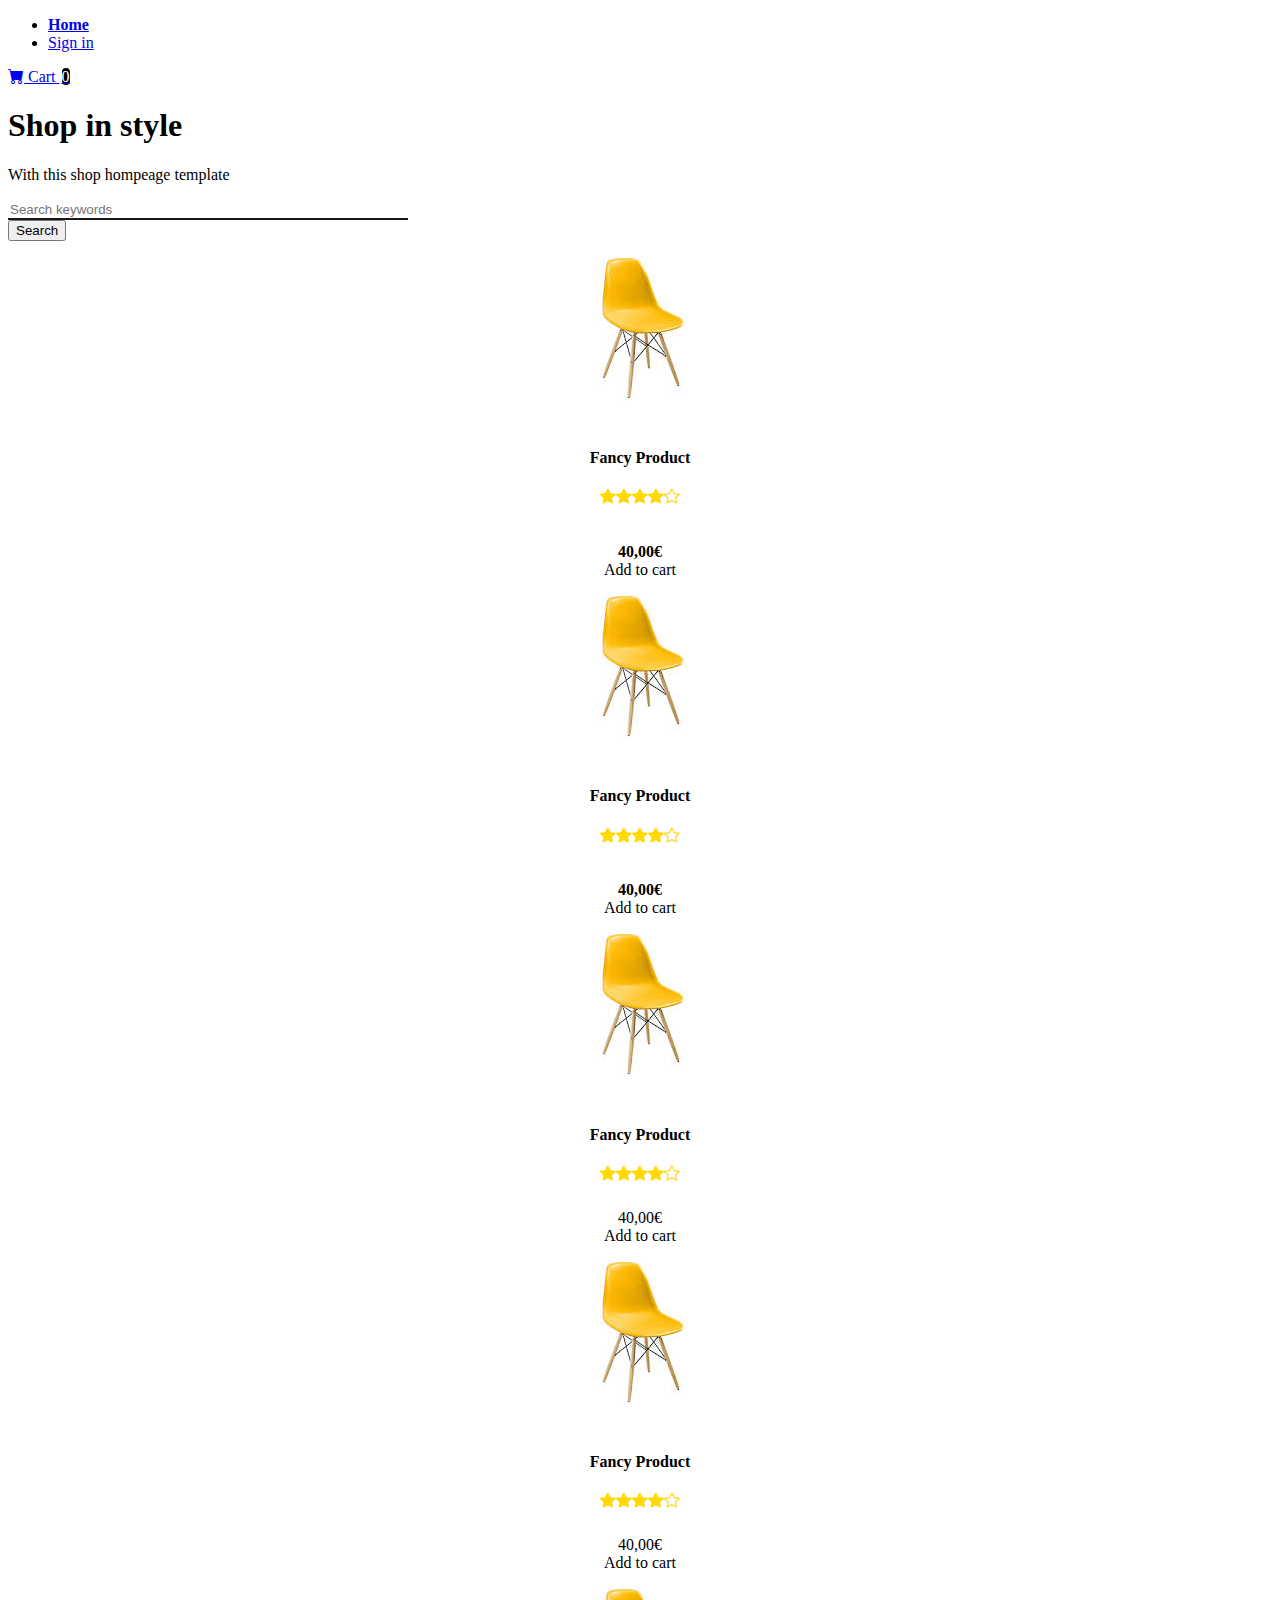
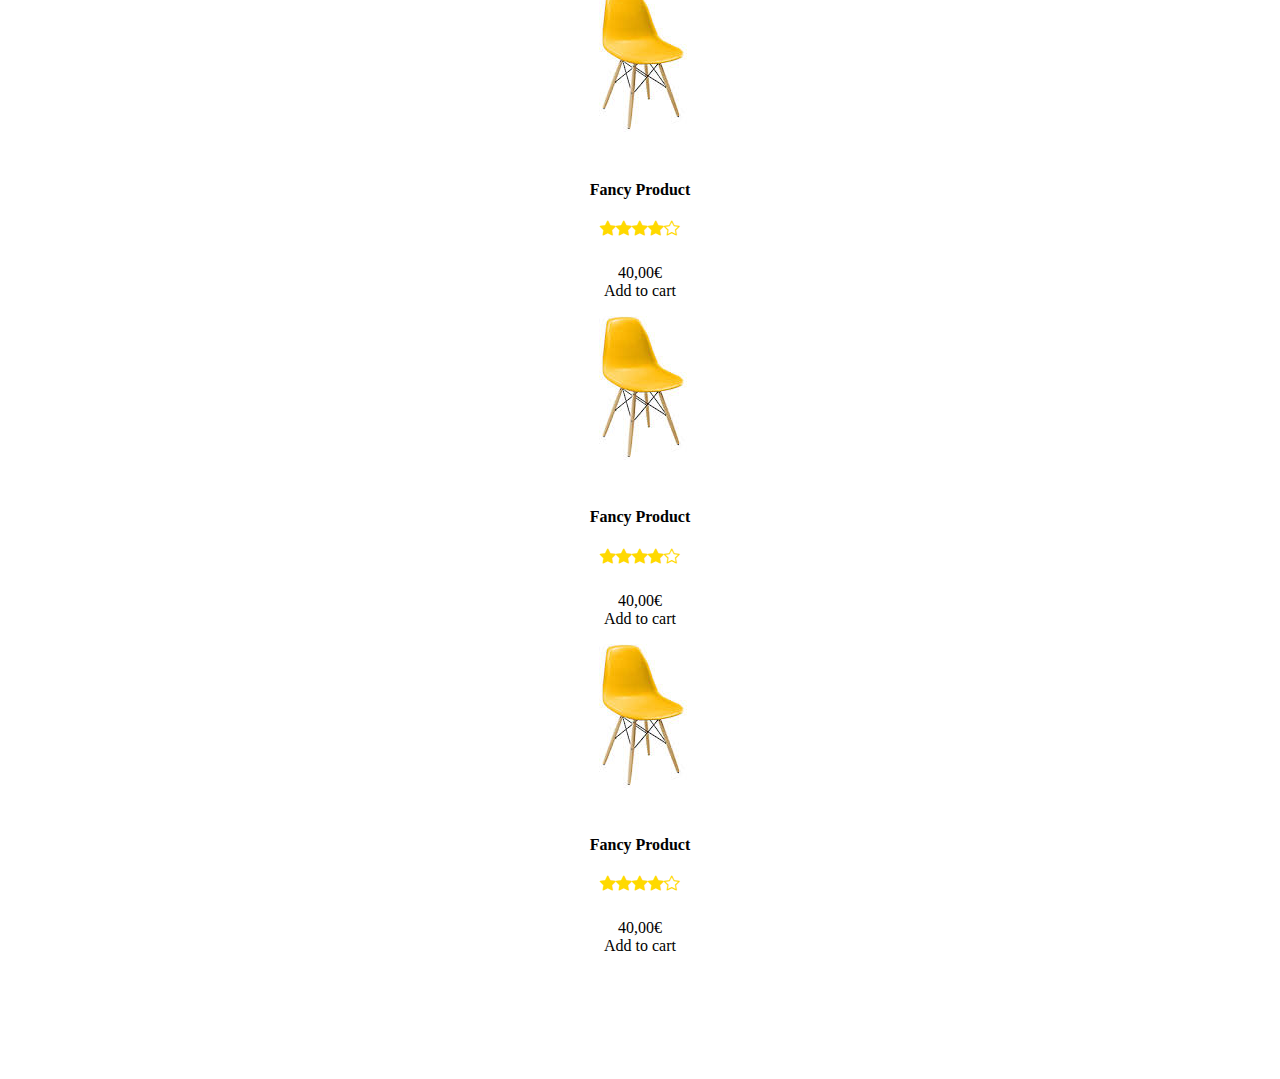
<file: index.html>
<!doctype html>
<html lang="en">

<head>
    <!-- Required meta tags -->
    <meta charset="utf-8">
    <meta name="viewport" content="width=device-width, initial-scale=1">


    <!-- Bootstrap CSS -->
    <link href="css/style.css" rel="stylesheet" />
    <link href="https://cdn.jsdelivr.net/npm/bootstrap@5.1.3/dist/css/bootstrap.min.css" rel="stylesheet"
        integrity="sha384-1BmE4kWBq78iYhFldvKuhfTAU6auU8tT94WrHftjDbrCEXSU1oBoqyl2QvZ6jIW3" crossorigin="anonymous">
    <link href="https://cdn.jsdelivr.net/npm/bootstrap-icons@1.5.0/font/bootstrap-icons.css" rel="stylesheet" />


    <link rel="icon" type="image/x-icon" href="assets/favicon.ico" />
    <title>Ep - webshop</title>
</head>

<body>
    <nav class="navbar navbar-expand-lg navbar-light bg-light">
        <div class="container">
            <ul class="navbar-nav me-auto">
                <li class="nav-item"><a class="nav-link active" aria-current="page" href="./index.html">Home</a></li>
                <li class="nav-item"><a class="nav-link" href="./signin.html">Sign in</a></li>
                <!--<li class="nav-item dropdown">
                            <a class="nav-link dropdown-toggle" id="navbarDropdown" href="#" role="button" data-bs-toggle="dropdown" aria-expanded="false">Shop</a>
                            <ul class="dropdown-menu" aria-labelledby="navbarDropdown">
                                <li><a class="dropdown-item" href="#!">All Products</a></li>
                                <li><hr class="dropdown-divider" /></li>
                                <li><a class="dropdown-item" href="#!">Popular Items</a></li>
                                <li><a class="dropdown-item" href="#!">New Arrivals</a></li>
                            </ul>
                        </li>
                    -->
            </ul>
            <form class="d-flex">
                <a class="btn btn-outline-dark" href="cart.html" data-toggle="modal" data-target="#exampleModal">
                    <span class="bi-cart-fill"></span>
                    Cart
                    <span class="badge">0</span>
                </a>
            </form>
        </div>
    </nav>

    <header class="bg-dark py-5">
        <div class="container px-4 px-lg-5 my-5">
            <div class="text-center text-white">
                <h1 class="display-4 fw-bolder">Shop in style</h1>
                <p class="lead fw-normal text-white-50 mb-0">With this shop hompeage template</p>
            </div>
        </div>
    </header>

    <div class="container mt-5 d-flex justify-content-center">
        <div class="row">
            <div class="col">
                <input class="sign form-control form-control-lg form-control-borderless" type="search"
                    placeholder="Search keywords">
            </div>
            <div class="col">
                <button class="btn btn-outline-dark" type="submit">Search</button>
            </div>
        </div>
    </div>

    <div class="container px-4 px-lg-5 mt-5">
        <div class="row gx-4 gx-lg-5 row-cols-2 row-cols-md-3 row-cols-xl-4 justify-content-center">
            <div class="col mb-5">
                <a href="./product.html">
                    <div class="card">
                        <!-- Product image-->
                        <img class="card-image pt-3" src="./assets/product.jpg" />
                        <!-- Product details-->
                        <div class="card-body">
                            <!-- Product name-->
                            <h4 class="card-name">Fancy Product</h5>
                                <!-- Product reviews-->
                                <div class="card-stars">
                                    <div class="bi-star-fill"></div>
                                    <div class="bi-star-fill"></div>
                                    <div class="bi-star-fill"></div>
                                    <div class="bi-star-fill"></div>
                                    <div class="bi-star"></div>
                                </div>
                                <!-- Product price-->
                                <h5 class="card-price">40,00€</h5>
                        </div>
                        <!-- Product actions-->
                        <div class="card-footer py-3">
                            <btn class="btn btn-outline-dark" href="#">Add to cart</btn>
                        </div>
                    </div>
                </a>
            </div>
            <div class="col mb-5">
                <a href="./product.html">
                    <div class="card">
                        <!-- Product image-->
                        <img class="card-image pt-3" src="./assets/product.jpg" />
                        <!-- Product details-->
                        <div class="card-body">
                            <!-- Product name-->
                            <h4 class="card-name">Fancy Product</h5>
                                <!-- Product reviews-->
                                <div class="card-stars">
                                    <div class="bi-star-fill"></div>
                                    <div class="bi-star-fill"></div>
                                    <div class="bi-star-fill"></div>
                                    <div class="bi-star-fill"></div>
                                    <div class="bi-star"></div>
                                </div>
                                <!-- Product price-->
                                <h5 class="card-price">40,00€</h5>
                        </div>
                        <!-- Product actions-->
                        <div class="card-footer py-3">
                            <btn class="btn btn-outline-dark" href="#">Add to cart</btn>
                        </div>
                    </div>
                </a>
            </div>
            <div class="col mb-5">
                <div class="card">
                    <!-- Product image-->
                    <img class="card-image pt-3" src="./assets/product.jpg" />
                    <!-- Product details-->
                    <div class="card-body">
                        <!-- Product name-->
                        <h4 class="card-name">Fancy Product</h5>
                            <!-- Product reviews-->
                            <div class="card-stars">
                                <div class="bi-star-fill"></div>
                                <div class="bi-star-fill"></div>
                                <div class="bi-star-fill"></div>
                                <div class="bi-star-fill"></div>
                                <div class="bi-star"></div>
                            </div>
                            <!-- Product price-->
                            <p class="card-price">40,00€</p>
                    </div>
                    <!-- Product actions-->
                    <div class="card-footer py-3">
                        <btn class="btn btn-outline-dark" href="#">Add to cart</btn>
                    </div>
                </div>
            </div>
            <div class="col mb-5">
                <div class="card">
                    <!-- Product image-->
                    <img class="card-image pt-3" src="./assets/product.jpg" />
                    <!-- Product details-->
                    <div class="card-body">
                        <!-- Product name-->
                        <h4 class="card-name">Fancy Product</h5>
                            <!-- Product reviews-->
                            <div class="card-stars">
                                <div class="bi-star-fill"></div>
                                <div class="bi-star-fill"></div>
                                <div class="bi-star-fill"></div>
                                <div class="bi-star-fill"></div>
                                <div class="bi-star"></div>
                            </div>
                            <!-- Product price-->
                            <p class="card-price">40,00€</p>
                    </div>
                    <!-- Product actions-->
                    <div class="card-footer py-3">
                        <btn class="btn btn-outline-dark" href="#">Add to cart</btn>
                    </div>
                </div>
            </div>
            <div class="col mb-5">
                <div class="card">
                    <!-- Product image-->
                    <img class="card-image pt-3" src="./assets/product.jpg" />
                    <!-- Product details-->
                    <div class="card-body">
                        <!-- Product name-->
                        <h4 class="card-name">Fancy Product</h5>
                            <!-- Product reviews-->
                            <div class="card-stars">
                                <div class="bi-star-fill"></div>
                                <div class="bi-star-fill"></div>
                                <div class="bi-star-fill"></div>
                                <div class="bi-star-fill"></div>
                                <div class="bi-star"></div>
                            </div>
                            <!-- Product price-->
                            <p class="card-price">40,00€</p>
                    </div>
                    <!-- Product actions-->
                    <div class="card-footer py-3">
                        <btn class="btn btn-outline-dark" href="#">Add to cart</btn>
                    </div>
                </div>
            </div>
            <div class="col mb-5">
                <div class="card">
                    <!-- Product image-->
                    <img class="card-image pt-3" src="./assets/product.jpg" />
                    <!-- Product details-->
                    <div class="card-body">
                        <!-- Product name-->
                        <h4 class="card-name">Fancy Product</h5>
                            <!-- Product reviews-->
                            <div class="card-stars">
                                <div class="bi-star-fill"></div>
                                <div class="bi-star-fill"></div>
                                <div class="bi-star-fill"></div>
                                <div class="bi-star-fill"></div>
                                <div class="bi-star"></div>
                            </div>
                            <!-- Product price-->
                            <p class="card-price">40,00€</p>
                    </div>
                    <!-- Product actions-->
                    <div class="card-footer py-3">
                        <btn class="btn btn-outline-dark" href="#">Add to cart</btn>
                    </div>
                </div>
            </div>
            <div class="col mb-5">
                <div class="card">
                    <!-- Product image-->
                    <img class="card-image pt-3" src="./assets/product.jpg" />
                    <!-- Product details-->
                    <div class="card-body">
                        <!-- Product name-->
                        <h4 class="card-name">Fancy Product</h5>
                            <!-- Product reviews-->
                            <div class="card-stars">
                                <div class="bi-star-fill"></div>
                                <div class="bi-star-fill"></div>
                                <div class="bi-star-fill"></div>
                                <div class="bi-star-fill"></div>
                                <div class="bi-star"></div>
                            </div>
                            <!-- Product price-->
                            <p class="card-price">40,00€</p>
                    </div>
                    <!-- Product actions-->
                    <div class="card-footer py-3">
                        <btn class="btn btn-outline-dark" href="#">Add to cart</btn>
                    </div>
                </div>
            </div>
        </div>
    </div>

    <footer class="bg-dark">
        <p class="footer-text py-3">Made with <span class="text-danger">♥</span></p>
    </footer>

    <script src="https://cdn.jsdelivr.net/npm/bootstrap@5.1.3/dist/js/bootstrap.bundle.min.js"
        integrity="sha384-ka7Sk0Gln4gmtz2MlQnikT1wXgYsOg+OMhuP+IlRH9sENBO0LRn5q+8nbTov4+1p"
        crossorigin="anonymous"></script>
</body>

</html>
</file>
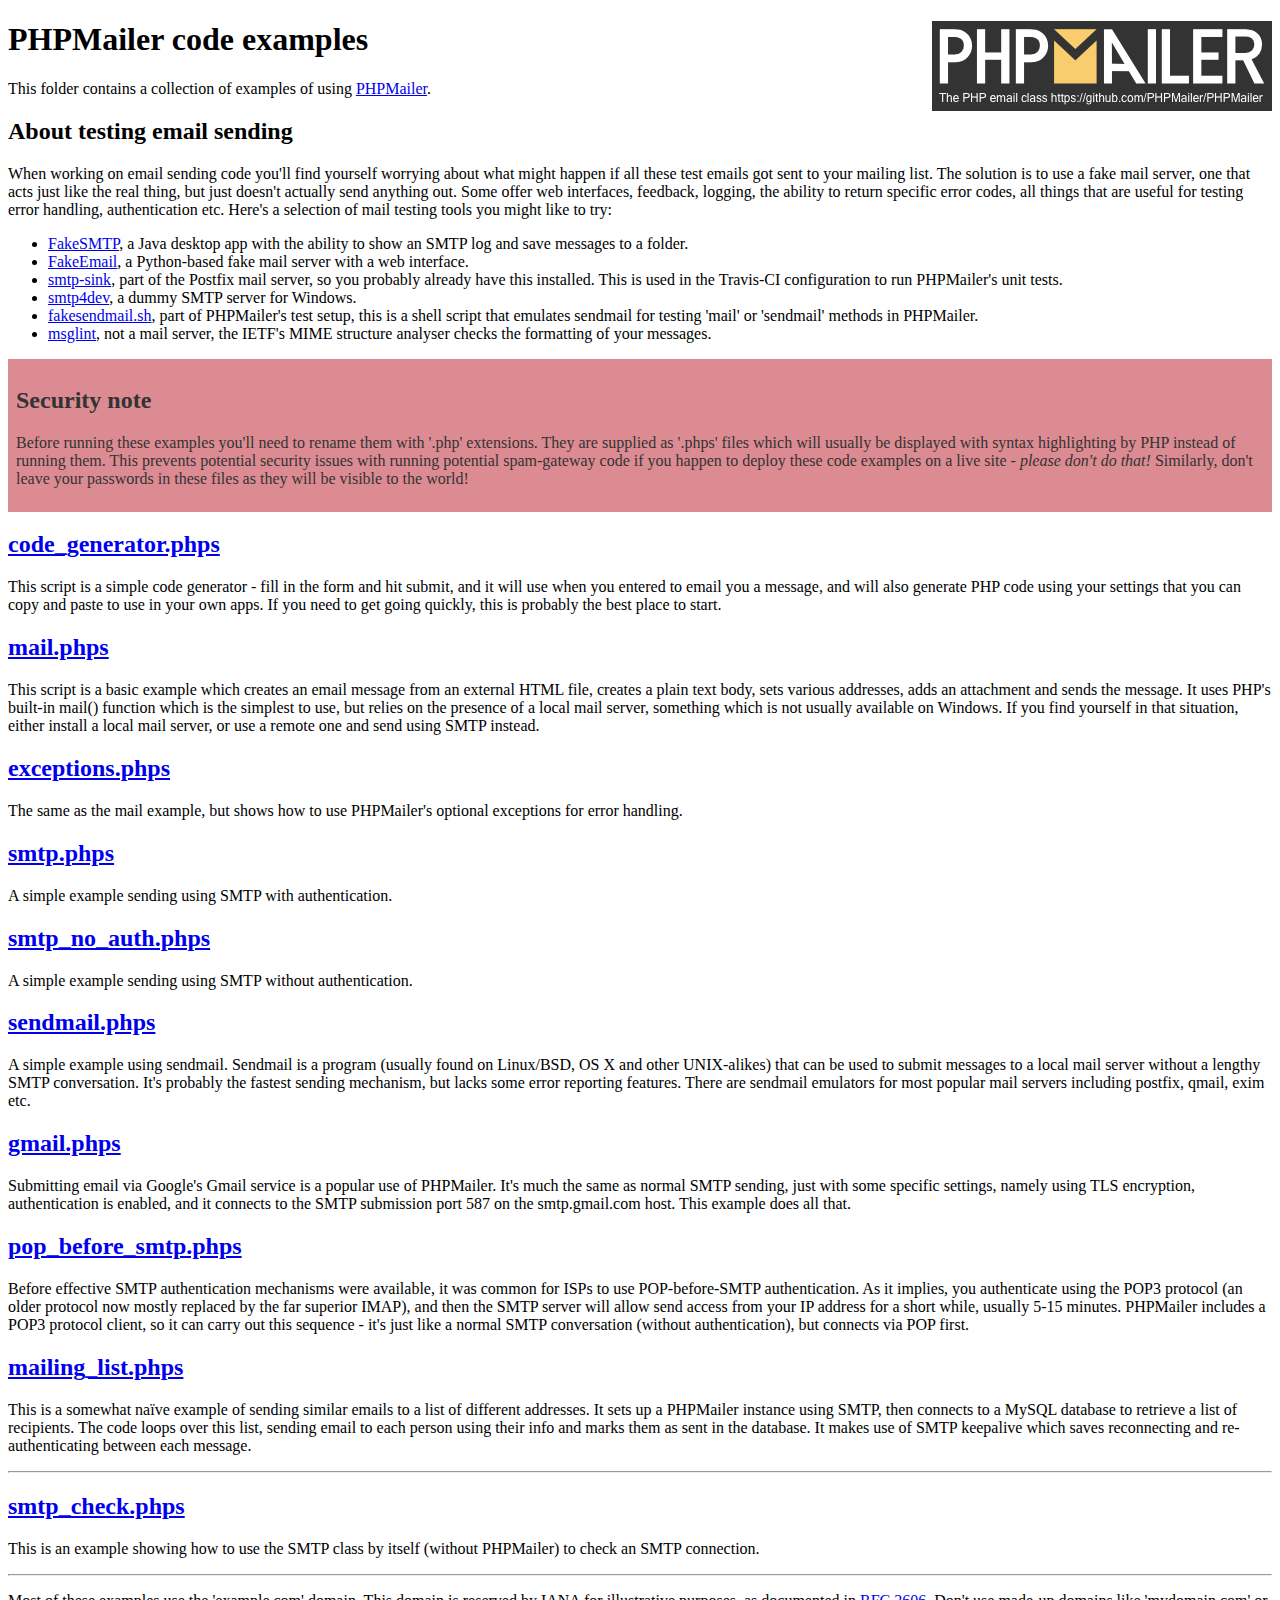
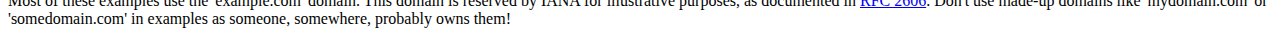
<file: PHPMailer/examples/index.html>
<!DOCTYPE html>
<html>
<head>
	<meta charset="UTF-8">
	<title>PHPMailer Examples</title>
</head>
<body>
<h1>PHPMailer code examples<a href="https://github.com/PHPMailer/PHPMailer"><img src="images/phpmailer.png" style="float:right; border:0;" alt="PHPMailer logo"></a></h1>
<p>This folder contains a collection of examples of using <a href="https://github.com/PHPMailer/PHPMailer">PHPMailer</a>.</p>
<h2>About testing email sending</h2>
<p>When working on email sending code you'll find yourself worrying about what might happen if all these test emails got sent to your mailing list. The solution is to use a fake mail server, one that acts just like the real thing, but just doesn't actually send anything out. Some offer web interfaces, feedback, logging, the ability to return specific error codes, all things that are useful for testing error handling, authentication etc. Here's a selection of mail testing tools you might like to try:</p>
<ul>
  <li><a href="https://github.com/Nilhcem/FakeSMTP">FakeSMTP</a>, a Java desktop app with the ability to show an SMTP log and save messages to a folder. </li>
  <li><a href="https://github.com/isotoma/FakeEmail">FakeEmail</a>, a Python-based fake mail server with a web interface.</li>
  <li><a href="http://www.postfix.org/smtp-sink.1.html">smtp-sink</a>, part of the Postfix mail server, so you probably already have this installed. This is used in the Travis-CI configuration to run PHPMailer's unit tests.</li>
  <li><a href="http://smtp4dev.codeplex.com">smtp4dev</a>, a dummy SMTP server for Windows.</li>
  <li><a href="https://github.com/PHPMailer/PHPMailer/blob/master/test/fakesendmail.sh">fakesendmail.sh</a>, part of PHPMailer's test setup, this is a shell script that emulates sendmail for testing 'mail' or 'sendmail' methods in PHPMailer.</li>
  <li><a href="http://tools.ietf.org/tools/msglint/">msglint</a>, not a mail server, the IETF's MIME structure analyser checks the formatting of your messages.</li>
</ul>
<div style="padding: 8px; color: #333333; background-color: #dc8b92">
<h2>Security note</h2>
<p>Before running these examples you'll need to rename them with '.php' extensions. They are supplied as '.phps' files which will usually be displayed with syntax highlighting by PHP instead of running them. This prevents potential security issues with running potential spam-gateway code if you happen to deploy these code examples on a live site - <em>please don't do that!</em> Similarly, don't leave your passwords in these files as they will be visible to the world!</p>
</div>
<h2><a href="code_generator.phps">code_generator.phps</a></h2>
<p>This script is a simple code generator - fill in the form and hit submit, and it will use when you entered to email you a message, and will also generate PHP code using your settings that you can copy and paste to use in your own apps. If you need to get going quickly, this is probably the best place to start.</p>
<h2><a href="mail.phps">mail.phps</a></h2>
<p>This script is a basic example which creates an email message from an external HTML file, creates a plain text body, sets various addresses, adds an attachment and sends the message. It uses PHP's built-in mail() function which is the simplest to use, but relies on the presence of a local mail server, something which is not usually available on Windows. If you find yourself in that situation, either install a local mail server, or use a remote one and send using SMTP instead.</p>
<h2><a href="exceptions.phps">exceptions.phps</a></h2>
<p>The same as the mail example, but shows how to use PHPMailer's optional exceptions for error handling.</p>
<h2><a href="smtp.phps">smtp.phps</a></h2>
<p>A simple example sending using SMTP with authentication.</p>
<h2><a href="smtp_no_auth.phps">smtp_no_auth.phps</a></h2>
<p>A simple example sending using SMTP without authentication.</p>
<h2><a href="sendmail.phps">sendmail.phps</a></h2>
<p>A simple example using sendmail. Sendmail is a program (usually found on Linux/BSD, OS X and other UNIX-alikes) that can be used to submit messages to a local mail server without a lengthy SMTP conversation. It's probably the fastest sending mechanism, but lacks some error reporting features. There are sendmail emulators for most popular mail servers including postfix, qmail, exim etc.</p>
<h2><a href="gmail.phps">gmail.phps</a></h2>
<p>Submitting email via Google's Gmail service is a popular use of PHPMailer. It's much the same as normal SMTP sending, just with some specific settings, namely using TLS encryption, authentication is enabled, and it connects to the SMTP submission port 587 on the smtp.gmail.com host. This example does all that.</p>
<h2><a href="pop_before_smtp.phps">pop_before_smtp.phps</a></h2>
<p>Before effective SMTP authentication mechanisms were available, it was common for ISPs to use POP-before-SMTP authentication. As it implies, you authenticate using the POP3 protocol (an older protocol now mostly replaced by the far superior IMAP), and then the SMTP server will allow send access from your IP address for a short while, usually 5-15 minutes. PHPMailer includes a POP3 protocol client, so it can carry out this sequence - it's just like a normal SMTP conversation (without authentication), but connects via POP first.</p>
<h2><a href="mailing_list.phps">mailing_list.phps</a></h2>
<p>This is a somewhat naïve example of sending similar emails to a list of different addresses. It sets up a PHPMailer instance using SMTP, then connects to a MySQL database to retrieve a list of recipients. The code loops over this list, sending email to each person using their info and marks them as sent in the database. It makes use of SMTP keepalive which saves reconnecting and re-authenticating between each message.</p>
<hr>
<h2><a href="smtp_check.phps">smtp_check.phps</a></h2>
<p>This is an example showing how to use the SMTP class by itself (without PHPMailer) to check an SMTP connection.</p>
<hr>
<p>Most of these examples use the 'example.com' domain. This domain is reserved by IANA for illustrative purposes, as documented in <a href="http://tools.ietf.org/html/rfc2606">RFC 2606</a>. Don't use made-up domains like 'mydomain.com' or 'somedomain.com' in examples as someone, somewhere, probably owns them!</p>
</body>
</html>
</file>
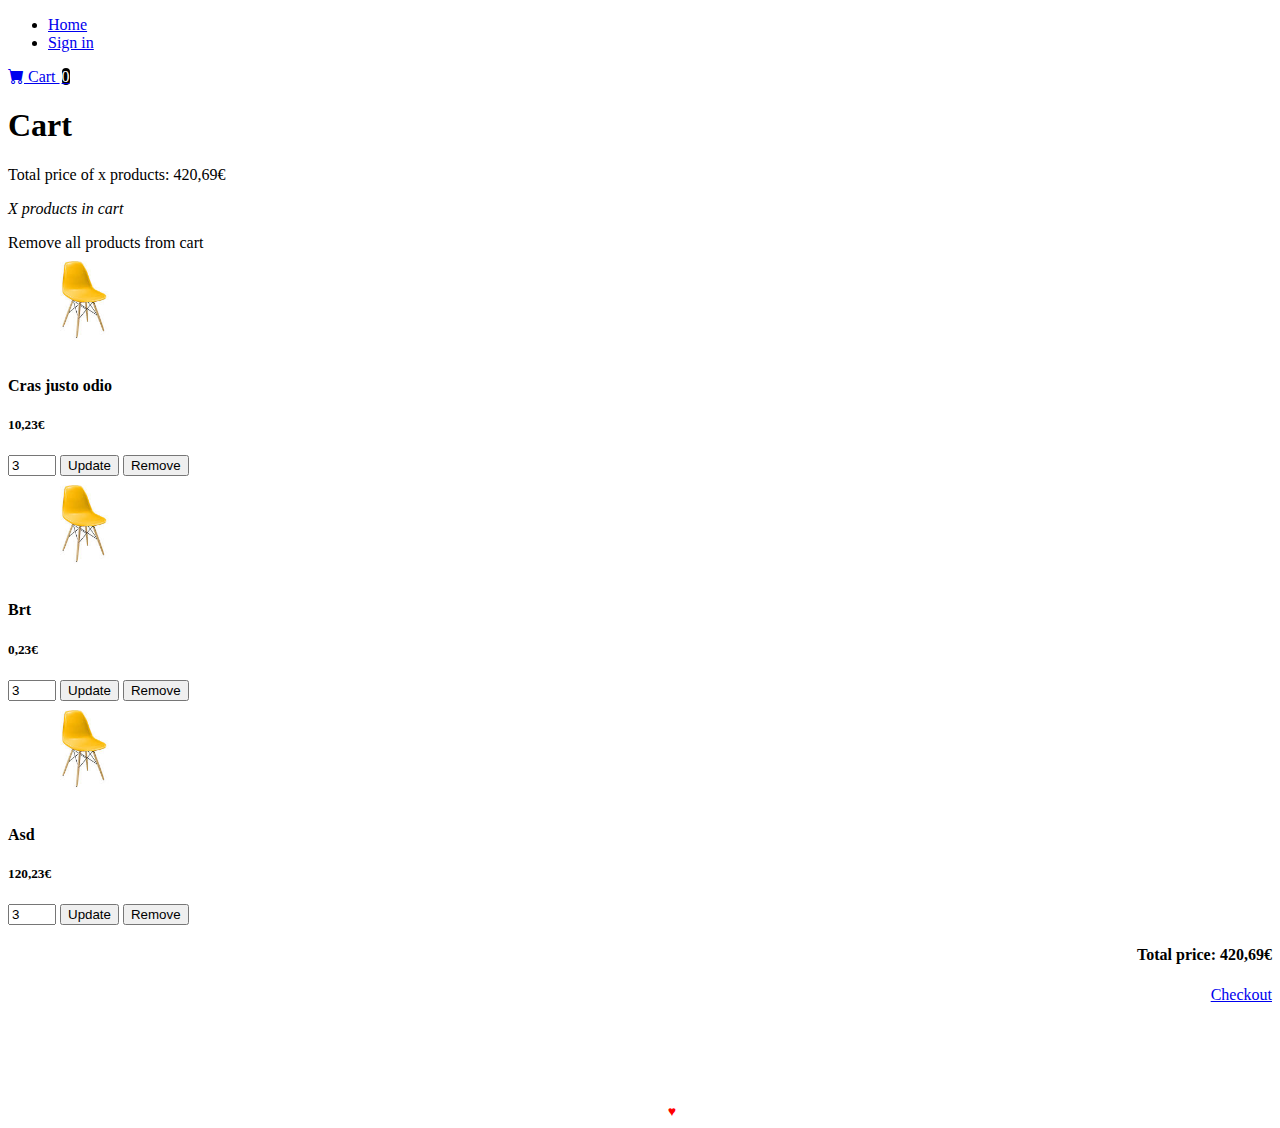
<file: cart.html>
<!doctype html>
<html lang="en">

<head>
    <!-- Required meta tags -->
    <meta charset="utf-8">
    <meta name="viewport" content="width=device-width, initial-scale=1">

    <!-- Bootstrap CSS -->
    <link href="css/style.css" rel="stylesheet" />
    <link href="https://cdn.jsdelivr.net/npm/bootstrap@5.1.3/dist/css/bootstrap.min.css" rel="stylesheet"
        integrity="sha384-1BmE4kWBq78iYhFldvKuhfTAU6auU8tT94WrHftjDbrCEXSU1oBoqyl2QvZ6jIW3" crossorigin="anonymous">
    <link href="https://cdn.jsdelivr.net/npm/bootstrap-icons@1.5.0/font/bootstrap-icons.css" rel="stylesheet" />

    <link rel="icon" type="image/x-icon" href="assets/favicon.ico" />
    <title>Cart</title>
</head>

<body>
    <nav class="navbar navbar-expand-lg navbar-light bg-light">
        <div class="container">
            <ul class="navbar-nav me-auto">
                <li class="nav-item"><a class="nav-link" aria-current="page" href="./index.html">Home</a></li>
                <li class="nav-item"><a class="nav-link" href="./signin.html">Sign in</a></li>
                <!--<li class="nav-item dropdown">
                            <a class="nav-link dropdown-toggle" id="navbarDropdown" href="#" role="button" data-bs-toggle="dropdown" aria-expanded="false">Shop</a>
                            <ul class="dropdown-menu" aria-labelledby="navbarDropdown">
                                <li><a class="dropdown-item" href="#!">All Products</a></li>
                                <li><hr class="dropdown-divider" /></li>
                                <li><a class="dropdown-item" href="#!">Popular Items</a></li>
                                <li><a class="dropdown-item" href="#!">New Arrivals</a></li>
                            </ul>
                        </li>
                    -->
            </ul>
            <form class="d-flex">
                <a class="btn btn-outline-dark" href="cart.html" data-toggle="modal" data-target="#exampleModal">
                    <span class="bi-cart-fill"></span>
                    Cart
                    <span class="badge">0</span>
                </a>
            </form>
        </div>
    </nav>

    <header class="bg-dark py-5">
        <div class="container px-4 px-lg-5 my-5">
            <div class="text-center text-white">
                <h1 class="display-4 fw-bolder">Cart</h1>
                <p class="lead fw-normal text-white-50 mb-0">Total price of x products: 420,69€</p>
            </div>
        </div>
    </header>
    <section class="my-5 py-5">
        <div class="container">
            <div class="row">
                <div class="cart-header d-flex justify-content-between mx-3">
                    <p>X products in cart</p>
                    <a class="cart-remove-all" href="#">Remove all products from cart</a>
                </div>
                <div class="cart-body list-group">
                    <div class="list-group-item px-2 py-4 d-flex justify-content-between align-items-center">
                        <div class="mb-0 d-flex align-items-center">
                            <img class="cart-image" src="assets/product.jpg">
                            <h4 class="cart-product-name mb-0"><a href="./product.html">Cras justo odio</a></h4>
                        </div>
                        <div class="mb-0 mx-5 d-flex align-items-center">
                            <h5 class="mb-0 mx-3">10,23€</h5>
                            <input class="cart-product-counter" type="number" value="3">
                            <button class="btn btn-warning mx-3">Update</button>
                            <button class="btn btn-danger">Remove</button>
                        </div>
                    </div>
                    <div class="list-group-item px-2 py-4 d-flex justify-content-between align-items-center">
                        <div class="mb-0 d-flex align-items-center">
                            <img class="cart-image" src="assets/product.jpg">
                            <h4 class="cart-product-name mb-0"><a href="./product.html">Brt</a></h4>
                        </div>
                        <div class="mb-0 mx-5 d-flex align-items-center">
                            <h5 class="mb-0 mx-3">0,23€</h5>
                            <input class="cart-product-counter" type="number" value="3">
                            <button class="btn btn-warning mx-3">Update</button>
                            <button class="btn btn-danger">Remove</button>
                        </div>
                    </div>
                    <div class="list-group-item px-2 py-4 d-flex justify-content-between align-items-center">
                        <div class="mb-0 d-flex align-items-center">
                            <img class="cart-image" src="assets/product.jpg">
                            <h4 class="cart-product-name mb-0"><a href="./product.html">Asd</a></h4>
                        </div>
                        <div class="mb-0 mx-5 d-flex align-items-center">
                            <h5 class="mb-0 mx-3">120,23€</h5>
                            <input class="cart-product-counter" type="number" value="3">
                            <button class="btn btn-warning mx-3">Update</button>
                            <button class="btn btn-danger">Remove</button>
                        </div>
                    </div>
                </div>
                <div class="cart-footer m-3">
                    <h4 class="cart-price">Total price: 420,69€</h4>
                    <a class="btn btn-outline-dark my-2" href="./checkout.html">Checkout</a>
                </div>
            </div>
        </div>
    </section>

    <footer class="bg-dark">
        <p class="footer-text py-3">Made with <span style="color: red">♥</span></p>
    </footer>

    <script src="https://cdn.jsdelivr.net/npm/bootstrap@5.1.3/dist/js/bootstrap.bundle.min.js"
        integrity="sha384-ka7Sk0Gln4gmtz2MlQnikT1wXgYsOg+OMhuP+IlRH9sENBO0LRn5q+8nbTov4+1p"
        crossorigin="anonymous"></script>

</body>
</file>
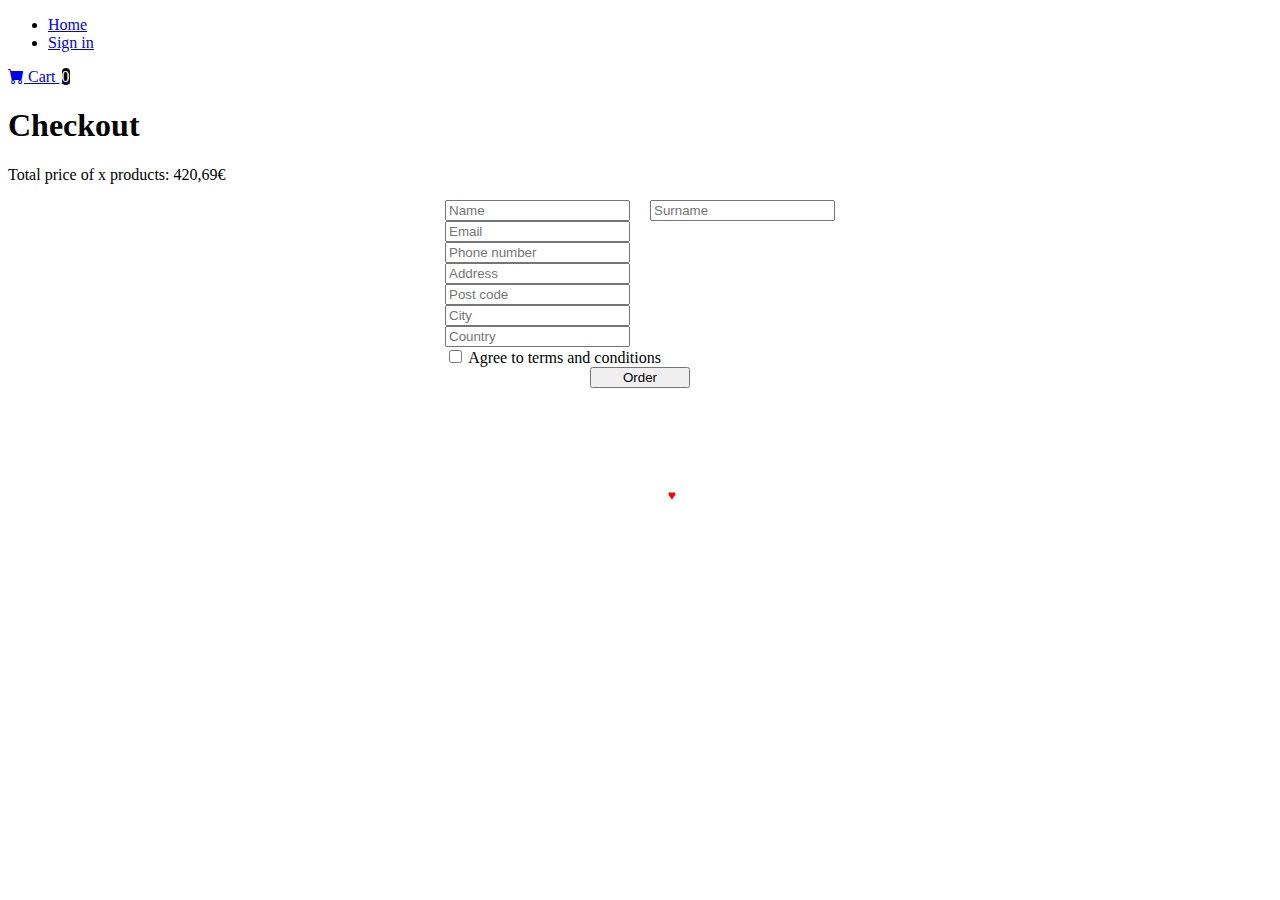
<file: checkout.html>
<!doctype html>
<html lang="en">

<head>
    <!-- Required meta tags -->
    <meta charset="utf-8">
    <meta name="viewport" content="width=device-width, initial-scale=1">

    <!-- Bootstrap CSS -->
    <link href="css/style.css" rel="stylesheet" />
    <link href="https://cdn.jsdelivr.net/npm/bootstrap@5.1.3/dist/css/bootstrap.min.css" rel="stylesheet"
        integrity="sha384-1BmE4kWBq78iYhFldvKuhfTAU6auU8tT94WrHftjDbrCEXSU1oBoqyl2QvZ6jIW3" crossorigin="anonymous">
    <link href="https://cdn.jsdelivr.net/npm/bootstrap-icons@1.5.0/font/bootstrap-icons.css" rel="stylesheet" />

    <link rel="icon" type="image/x-icon" href="assets/favicon.ico" />
    <title>Checkout</title>
</head>

<body>
    <nav class="navbar navbar-expand-lg navbar-light bg-light">
        <div class="container">
            <ul class="navbar-nav me-auto">
                <li class="nav-item"><a class="nav-link" aria-current="page" href="./index.html">Home</a></li>
                <li class="nav-item"><a class="nav-link" href="./signin.html">Sign in</a></li>
                <!--<li class="nav-item dropdown">
                            <a class="nav-link dropdown-toggle" id="navbarDropdown" href="#" role="button" data-bs-toggle="dropdown" aria-expanded="false">Shop</a>
                            <ul class="dropdown-menu" aria-labelledby="navbarDropdown">
                                <li><a class="dropdown-item" href="#!">All Products</a></li>
                                <li><hr class="dropdown-divider" /></li>
                                <li><a class="dropdown-item" href="#!">Popular Items</a></li>
                                <li><a class="dropdown-item" href="#!">New Arrivals</a></li>
                            </ul>
                        </li>
                    -->
            </ul>
            <form class="d-flex">
                <a class="btn btn-outline-dark" href="cart.html" data-toggle="modal" data-target="#exampleModal">
                    <span class="bi-cart-fill"></span>
                    Cart
                    <span class="badge">0</span>
                </a>
            </form>
        </div>
    </nav>

    <header class="bg-dark py-5">
        <div class="container px-4 px-lg-5 my-5">
            <div class="text-center text-white">
                <h1 class="display-4 fw-bolder">Checkout</h1>
                <p class="lead fw-normal text-white-50 mb-0">Total price of x products: 420,69€</p>
            </div>
        </div>
    </header>

    <section>
        <div class="form container my-5 py-5">
            <form>
                <div class="form-row my-3">
                    <div class="form-group">
                        <input type="text" class="form-control" placeholder="Name">
                    </div>
                    <div class="form-group">
                        <input type="text" class="form-control" placeholder="Surname">
                    </div>
                </div>
                <div class="form-group my-3">
                    <input type="email" class="form-control" placeholder="Email">
                </div>
                <div class="form-group my-3">
                    <input type="text" class="form-control" placeholder="Phone number">
                </div>
                <div class="form-group my-3">
                    <input type="text" class="form-control" placeholder="Address">
                </div>
                <div class="form-group my-3">
                    <input type="text" class="form-control" placeholder="Post code">
                </div>
                <div class="form-group my-3">
                    <input type="text" class="form-control" placeholder="City">
                </div>
                <div class="form-group my-3">
                    <input type="text" class="form-control" placeholder="Country">
                </div>
                <input type="checkbox" class="mb-4" id="terms" value="">
                    <label class="form-check-label" for="terms">
                        Agree to terms and conditions
                    </label>
            </form>
            <button class="btn btn-success mb-4">Order</button>
        </div>
    </section>

    <footer class="bg-dark">
        <p class="footer-text py-3">Made with <span style="color: red">♥</span></p>
    </footer>

    <script src="https://cdn.jsdelivr.net/npm/bootstrap@5.1.3/dist/js/bootstrap.bundle.min.js"
        integrity="sha384-ka7Sk0Gln4gmtz2MlQnikT1wXgYsOg+OMhuP+IlRH9sENBO0LRn5q+8nbTov4+1p"
        crossorigin="anonymous"></script>

</body>
</file>
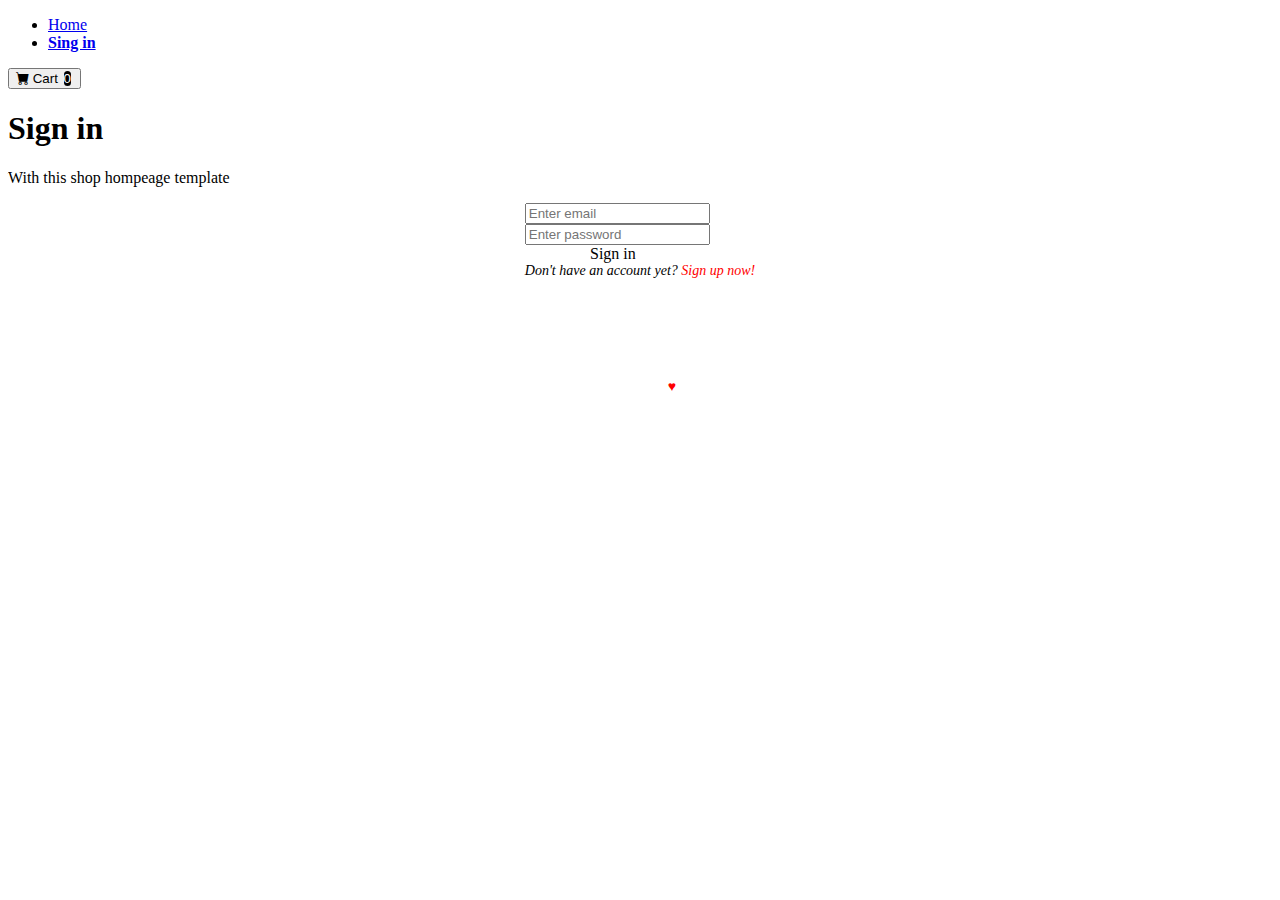
<file: login.html>
<!doctype html>
<html lang="en">

<head>
    <!-- Required meta tags -->
    <meta charset="utf-8">
    <meta name="viewport" content="width=device-width, initial-scale=1">


    <!-- Bootstrap CSS -->
    <link href="css/style.css" rel="stylesheet" />
    <link href="https://cdn.jsdelivr.net/npm/bootstrap@5.1.3/dist/css/bootstrap.min.css" rel="stylesheet"
        integrity="sha384-1BmE4kWBq78iYhFldvKuhfTAU6auU8tT94WrHftjDbrCEXSU1oBoqyl2QvZ6jIW3" crossorigin="anonymous">
    <link href="https://cdn.jsdelivr.net/npm/bootstrap-icons@1.5.0/font/bootstrap-icons.css" rel="stylesheet" />


    <link rel="icon" type="image/x-icon" href="assets/favicon.ico" />
    <title>Login</title>
</head>

<body>
    <nav class="navbar navbar-expand-lg navbar-light bg-light">
        <div class="container">
            <ul class="navbar-nav me-auto">
                <li class="nav-item"><a class="nav-link" aria-current="page" href="./index.html">Home</a></li>
                <li class="nav-item"><a class="nav-link active" href="./login.html">Sing in</a></li>
                <!--<li class="nav-item dropdown">
                            <a class="nav-link dropdown-toggle" id="navbarDropdown" href="#" role="button" data-bs-toggle="dropdown" aria-expanded="false">Shop</a>
                            <ul class="dropdown-menu" aria-labelledby="navbarDropdown">
                                <li><a class="dropdown-item" href="#!">All Products</a></li>
                                <li><hr class="dropdown-divider" /></li>
                                <li><a class="dropdown-item" href="#!">Popular Items</a></li>
                                <li><a class="dropdown-item" href="#!">New Arrivals</a></li>
                            </ul>
                        </li>
                    -->
            </ul>
            <form class="d-flex">
                <button class="btn btn-outline-dark" type="submit">
                    <span class="bi-cart-fill"></span>
                    Cart
                    <span class="badge">0</span>
                </button>
            </form>
        </div>
    </nav>

    <header class="bg-dark py-5">
        <div class="container px-4 px-lg-5 my-5">
            <div class="text-center text-white">
                <h1 class="display-4 fw-bolder">Sign in</h1>
                <p class="lead fw-normal text-white-50 mb-0">With this shop hompeage template</p>
            </div>
        </div>
    </header>

    <div class="form container px-4 px-lg-5 mt-5">
        <form>
            <div class="form-group my-3">
                <input type="email" class="form-control" placeholder="Enter email">
            </div>
            <div class="form-group my-3">
                <input type="password" class="form-control" placeholder="Enter password">
            </div>
        </form>
        <btn class="btn btn-outline-dark mt-4 mb-3">Sign in</btn>
        <span>Don't have an account yet? <a href="./register.html">Sign up now!</a></span>
    </div>

    
    <footer class="bg-dark fixed-bottom">
        <p class="footer-text py-3">Made with <span style="color: red">♥</span></p>
    </footer>

    <script src="https://cdn.jsdelivr.net/npm/bootstrap@5.1.3/dist/js/bootstrap.bundle.min.js"
        integrity="sha384-ka7Sk0Gln4gmtz2MlQnikT1wXgYsOg+OMhuP+IlRH9sENBO0LRn5q+8nbTov4+1p"
        crossorigin="anonymous"></script>

</body>
</file>
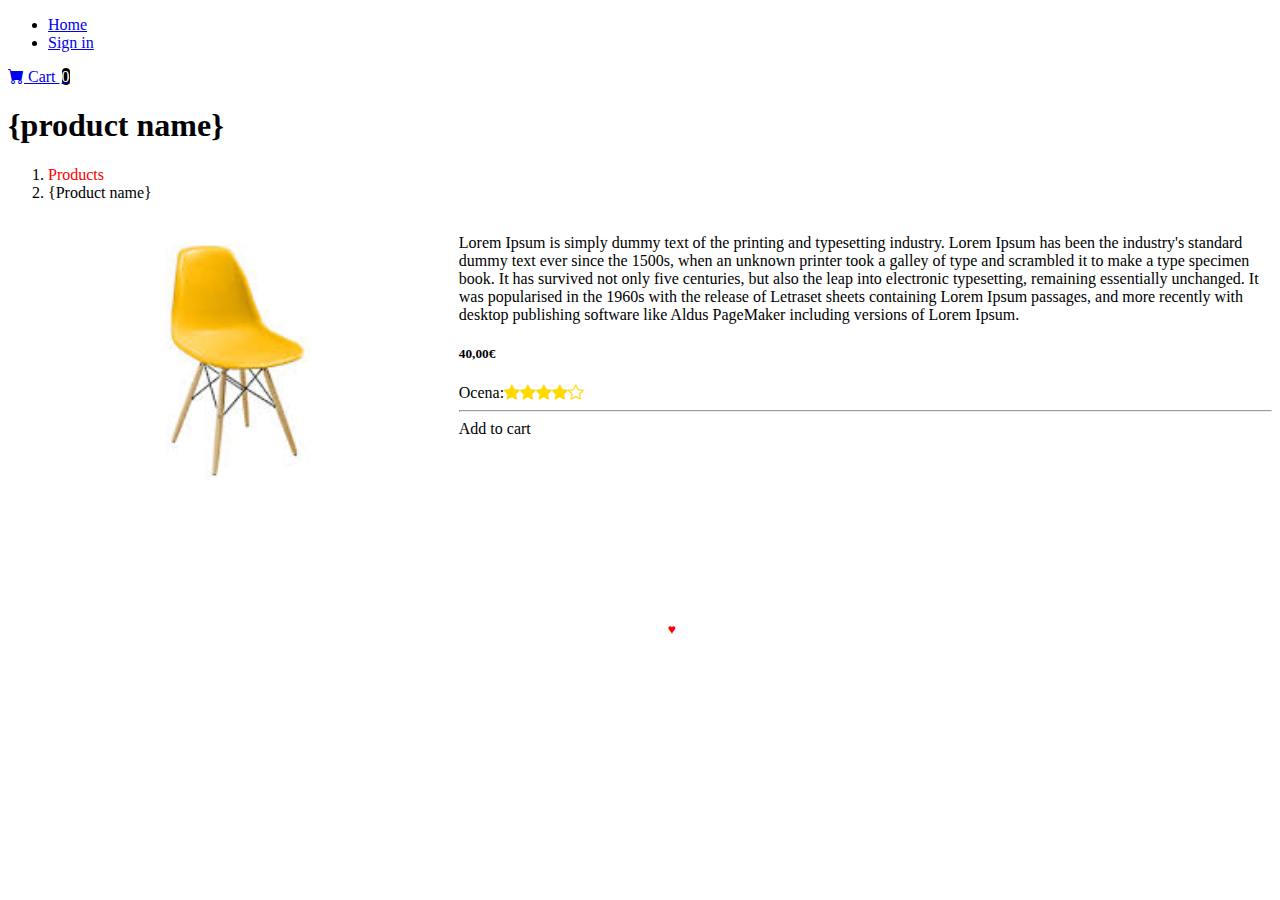
<file: product.html>
<!doctype html>
<html lang="en">

<head>
    <!-- Required meta tags -->
    <meta charset="utf-8">
    <meta name="viewport" content="width=device-width, initial-scale=1">

    <!-- Bootstrap CSS -->
    <link href="css/style.css" rel="stylesheet" />
    <link href="https://cdn.jsdelivr.net/npm/bootstrap@5.1.3/dist/css/bootstrap.min.css" rel="stylesheet"
        integrity="sha384-1BmE4kWBq78iYhFldvKuhfTAU6auU8tT94WrHftjDbrCEXSU1oBoqyl2QvZ6jIW3" crossorigin="anonymous">
    <link href="https://cdn.jsdelivr.net/npm/bootstrap-icons@1.5.0/font/bootstrap-icons.css" rel="stylesheet" />

    <link rel="icon" type="image/x-icon" href="assets/favicon.ico" />
    <title>{Product name}</title>
</head>

<body>
    <nav class="navbar navbar-expand-lg navbar-light bg-light">
        <div class="container">
            <ul class="navbar-nav me-auto">
                <li class="nav-item"><a class="nav-link" aria-current="page" href="./index.html">Home</a></li>
                <li class="nav-item"><a class="nav-link" href="./signin.html">Sign in</a></li>
                <!--<li class="nav-item dropdown">
                            <a class="nav-link dropdown-toggle" id="navbarDropdown" href="#" role="button" data-bs-toggle="dropdown" aria-expanded="false">Shop</a>
                            <ul class="dropdown-menu" aria-labelledby="navbarDropdown">
                                <li><a class="dropdown-item" href="#!">All Products</a></li>
                                <li><hr class="dropdown-divider" /></li>
                                <li><a class="dropdown-item" href="#!">Popular Items</a></li>
                                <li><a class="dropdown-item" href="#!">New Arrivals</a></li>
                            </ul>
                        </li>
                    -->
            </ul>
            <form class="d-flex">
                <a class="btn btn-outline-dark" href="cart.html" data-toggle="modal" data-target="#exampleModal">
                    <span class="bi-cart-fill"></span>
                    Cart
                    <span class="badge">0</span>
                </a>
            </form>
        </div>
    </nav>

    <header class="bg-dark py-5">
        <div class="container px-4 px-lg-5 my-5">
            <div class="text-center text-white">
                <h1 class="display-4 fw-bolder">{product name}</h1>
            </div>
        </div>
    </header>

    <div class="container container-product px-4 px-lg-5 mt-4">
        <nav aria-label="breadcrumb">
            <ol class="breadcrumb">
                <li class="breadcrumb-item"><a href="./index.html">Products</a></li>
                <li class="breadcrumb-item active">{Product name}</li>
            </ol>
        </nav>
        <section class="mb-5 pb-5">
            <div class="product-row my-5 py-5">
                <div class="product-image pt-5">
                    <img src="./assets/product.jpg">
                </div>
                <div class="product-description">
                    <p class="pt-4">Lorem Ipsum is simply dummy text of the printing and typesetting industry.
                        Lorem Ipsum has been the industry's standard dummy text ever since the 1500s, when an unknown
                        printer
                        took a galley of type and scrambled it to make a type specimen book. It has survived not only five
                        centuries, but also the leap into electronic typesetting, remaining essentially unchanged. It was
                        popularised in the 1960s with the release of Letraset sheets containing Lorem Ipsum passages, and
                        more
                        recently with desktop publishing software like Aldus PageMaker including versions of Lorem Ipsum.
                    </p>
                    <h5 class="my-3">40,00€</h5>
                    <div class="product-rating mb-4">
                        <span>Ocena: </span>
                        <div class="product-stars mx-2">
                            <div class="bi-star-fill"></div>
                            <div class="bi-star-fill"></div>
                            <div class="bi-star-fill"></div>
                            <div class="bi-star-fill"></div>
                            <div class="bi-star"></div>
                        </div>
                    </div>
                    <hr>
                    <btn class="btn btn-outline-dark my-2" href="#">Add to cart</btn>
                </div>
            </div>
        </section>
    </div>


    <footer class="bg-dark">
        <p class="footer-text py-3">Made with <span style="color: red">♥</span></p>
    </footer>

    <script src="https://cdn.jsdelivr.net/npm/bootstrap@5.1.3/dist/js/bootstrap.bundle.min.js"
        integrity="sha384-ka7Sk0Gln4gmtz2MlQnikT1wXgYsOg+OMhuP+IlRH9sENBO0LRn5q+8nbTov4+1p"
        crossorigin="anonymous"></script>

</body>
</file>
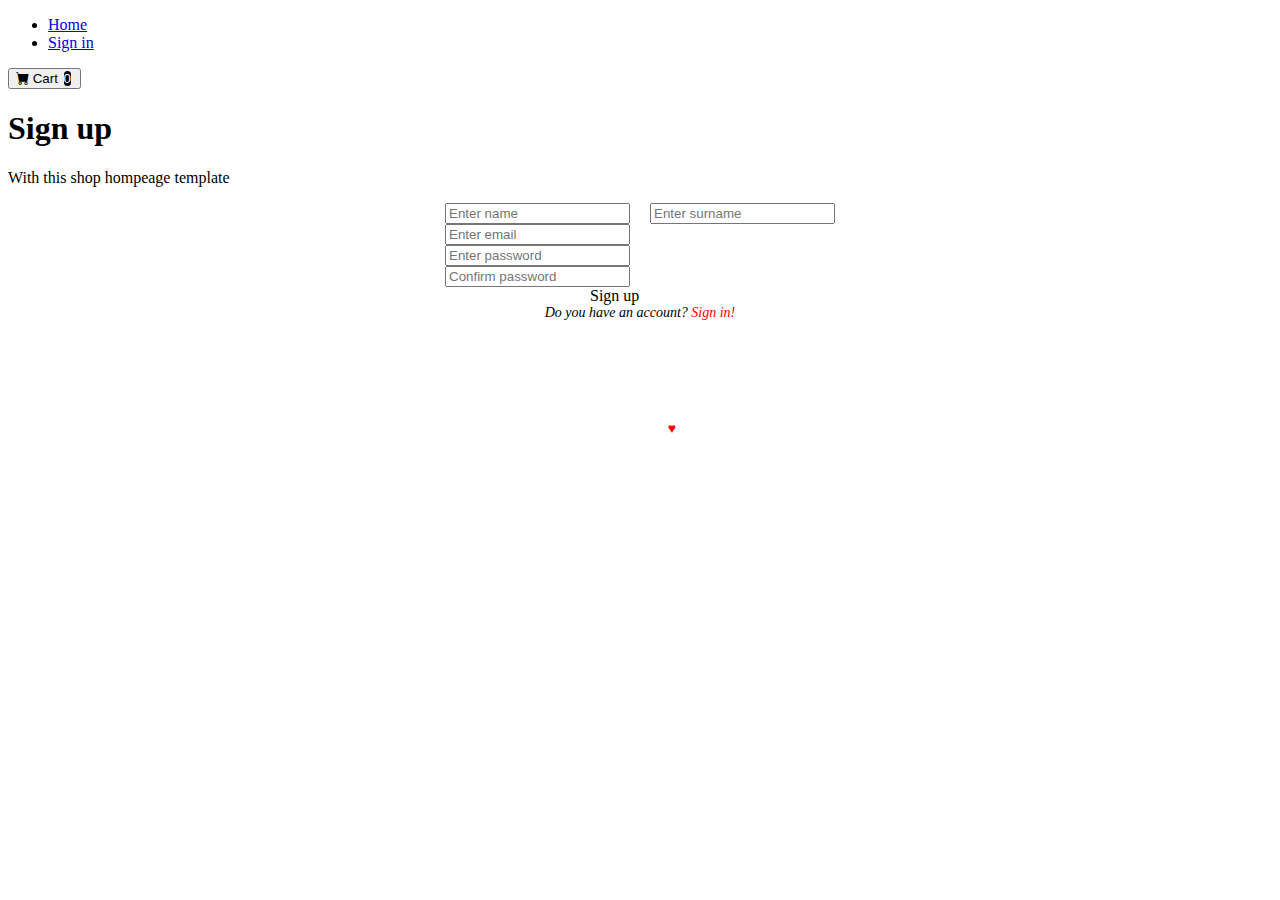
<file: register.html>
<!doctype html>
<html lang="en">

<head>
    <!-- Required meta tags -->
    <meta charset="utf-8">
    <meta name="viewport" content="width=device-width, initial-scale=1">

    <!-- Bootstrap CSS -->
    <link href="css/style.css" rel="stylesheet" />
    <link href="https://cdn.jsdelivr.net/npm/bootstrap@5.1.3/dist/css/bootstrap.min.css" rel="stylesheet"
        integrity="sha384-1BmE4kWBq78iYhFldvKuhfTAU6auU8tT94WrHftjDbrCEXSU1oBoqyl2QvZ6jIW3" crossorigin="anonymous">
    <link href="https://cdn.jsdelivr.net/npm/bootstrap-icons@1.5.0/font/bootstrap-icons.css" rel="stylesheet" />

    <link rel="icon" type="image/x-icon" href="assets/favicon.ico" />
    <title>Signup</title>
</head>

<body>
    <nav class="navbar navbar-expand-lg navbar-light bg-light">
        <div class="container">
            <ul class="navbar-nav me-auto">
                <li class="nav-item"><a class="nav-link" aria-current="page" href="./index.html">Home</a></li>
                <li class="nav-item"><a class="nav-link" href="./login.html">Sign in</a></li>
                <!--<li class="nav-item dropdown">
                            <a class="nav-link dropdown-toggle" id="navbarDropdown" href="#" role="button" data-bs-toggle="dropdown" aria-expanded="false">Shop</a>
                            <ul class="dropdown-menu" aria-labelledby="navbarDropdown">
                                <li><a class="dropdown-item" href="#!">All Products</a></li>
                                <li><hr class="dropdown-divider" /></li>
                                <li><a class="dropdown-item" href="#!">Popular Items</a></li>
                                <li><a class="dropdown-item" href="#!">New Arrivals</a></li>
                            </ul>
                        </li>
                    -->
            </ul>
            <form class="d-flex">
                <button class="btn btn-outline-dark" type="submit">
                    <span class="bi-cart-fill"></span>
                    Cart
                    <span class="badge">0</span>
                </button>
            </form>
        </div>
    </nav>

    <header class="bg-dark py-5">
        <div class="container px-4 px-lg-5 my-5">
            <div class="text-center text-white">
                <h1 class="display-4 fw-bolder">Sign up</h1>
                <p class="lead fw-normal text-white-50 mb-0">With this shop hompeage template</p>
            </div>
        </div>
    </header>

    <div class="form container px-4 px-lg-5 mt-5">
        <form>
            <div class="form-row my-3">
                <div class="form-group">
                    <input type="text" class="form-control" placeholder="Enter name">
                </div>
                <div class="form-group">
                    <input type="text" class="form-control" placeholder="Enter surname">
                </div>
            </div>
            <div class="form-group my-3">
                <input type="email" class="form-control" placeholder="Enter email">
            </div>
            <div class="form-group my-3">
                <input type="password" class="form-control" placeholder="Enter password">
            </div>
            <div class="form-group my-3">
                <input type="password" class="form-control" placeholder="Confirm password">
            </div>
        </form>
        <btn class="btn btn-outline-dark mt-4 mb-3">Sign up</btn>
        <span>Do you have an account? <a href="./login.html">Sign in!</a></span>
    </div>


    <footer class="bg-dark fixed-bottom">
        <p class="footer-text py-3">Made with <span style="color: red">♥</span></p>
    </footer>

    <script src="https://cdn.jsdelivr.net/npm/bootstrap@5.1.3/dist/js/bootstrap.bundle.min.js"
        integrity="sha384-ka7Sk0Gln4gmtz2MlQnikT1wXgYsOg+OMhuP+IlRH9sENBO0LRn5q+8nbTov4+1p"
        crossorigin="anonymous"></script>

</body>
</file>
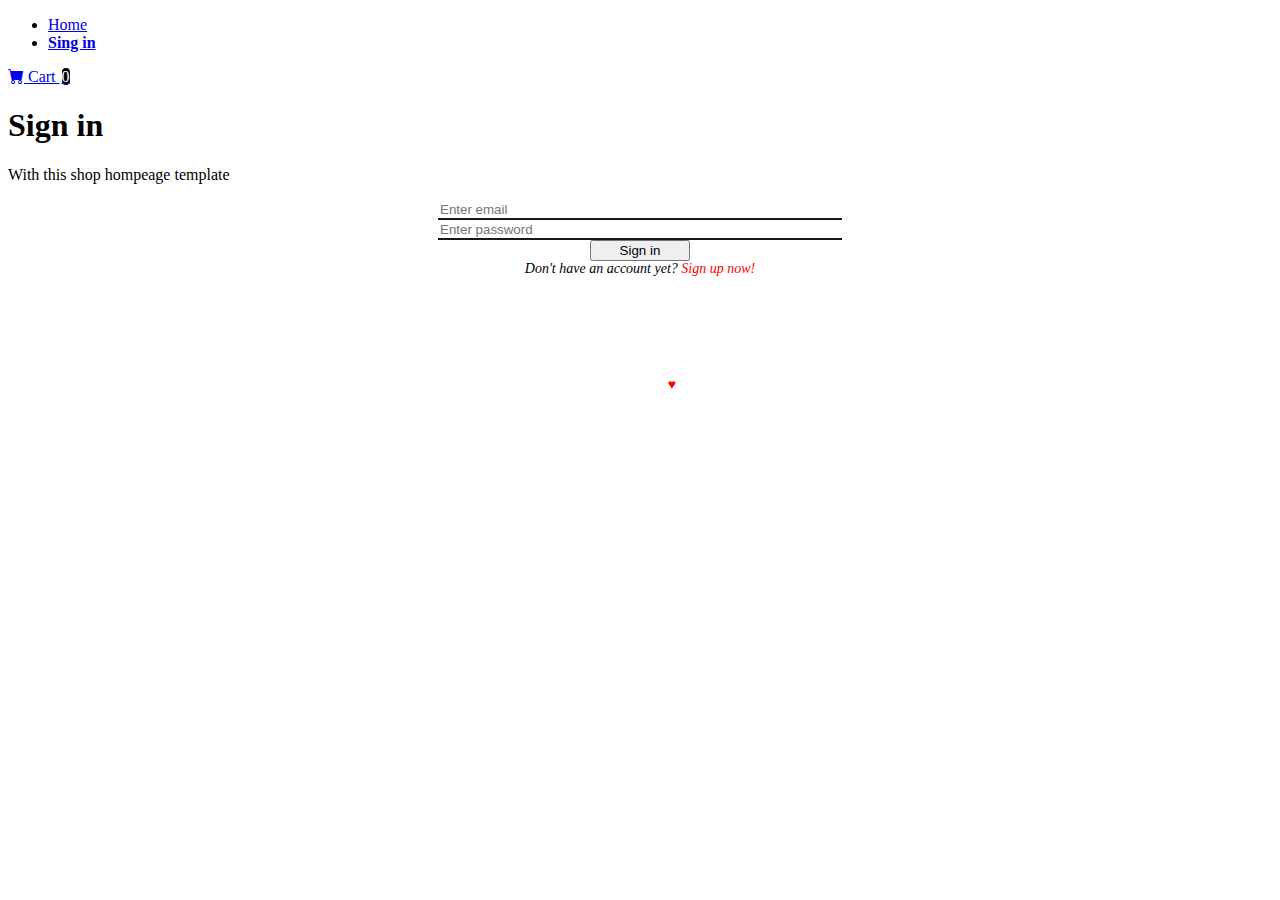
<file: signin.html>
<!doctype html>
<html lang="en">

<head>
    <!-- Required meta tags -->
    <meta charset="utf-8">
    <meta name="viewport" content="width=device-width, initial-scale=1">


    <!-- Bootstrap CSS -->
    <link href="css/style.css" rel="stylesheet" />
    <link href="https://cdn.jsdelivr.net/npm/bootstrap@5.1.3/dist/css/bootstrap.min.css" rel="stylesheet"
        integrity="sha384-1BmE4kWBq78iYhFldvKuhfTAU6auU8tT94WrHftjDbrCEXSU1oBoqyl2QvZ6jIW3" crossorigin="anonymous">
    <link href="https://cdn.jsdelivr.net/npm/bootstrap-icons@1.5.0/font/bootstrap-icons.css" rel="stylesheet" />


    <link rel="icon" type="image/x-icon" href="assets/favicon.ico" />
    <title>Sign in</title>
</head>

<body>
    <nav class="navbar navbar-expand-lg navbar-light bg-light">
        <div class="container">
            <ul class="navbar-nav me-auto">
                <li class="nav-item"><a class="nav-link" aria-current="page" href="./index.html">Home</a></li>
                <li class="nav-item"><a class="nav-link active" href="./signin.html">Sing in</a></li>
                <!--<li class="nav-item dropdown">
                            <a class="nav-link dropdown-toggle" id="navbarDropdown" href="#" role="button" data-bs-toggle="dropdown" aria-expanded="false">Shop</a>
                            <ul class="dropdown-menu" aria-labelledby="navbarDropdown">
                                <li><a class="dropdown-item" href="#!">All Products</a></li>
                                <li><hr class="dropdown-divider" /></li>
                                <li><a class="dropdown-item" href="#!">Popular Items</a></li>
                                <li><a class="dropdown-item" href="#!">New Arrivals</a></li>
                            </ul>
                        </li>
                    -->
            </ul>
            <form class="d-flex">
                <a class="btn btn-outline-dark" href="cart.html" data-toggle="modal" data-target="#exampleModal">
                    <span class="bi-cart-fill"></span>
                    Cart
                    <span class="badge">0</span>
                </a>
            </form>
        </div>
    </nav>

    <header class="bg-dark py-5">
        <div class="container px-4 px-lg-5 my-5">
            <div class="text-center text-white">
                <h1 class="display-4 fw-bolder">Sign in</h1>
                <p class="lead fw-normal text-white-50 mb-0">With this shop hompeage template</p>
            </div>
        </div>
    </header>

    <div class="form container px-4 px-lg-5 mt-5">
        <form>
            <div class="form-group my-3">
                <input type="email" class="sign form-control" placeholder="Enter email">
            </div>
            <div class="form-group my-3">
                <input type="password" class="sign form-control" placeholder="Enter password">
            </div>
        </form>
        <button class="btn btn-outline-dark mt-4 mb-3">Sign in</button>
        <span>Don't have an account yet? <a href="./signup.html">Sign up now!</a></span>
    </div>

    <footer class="bg-dark">
        <p class="footer-text py-3">Made with <span style="color: red">♥</span></p>
    </footer>

    <script src="https://cdn.jsdelivr.net/npm/bootstrap@5.1.3/dist/js/bootstrap.bundle.min.js"
        integrity="sha384-ka7Sk0Gln4gmtz2MlQnikT1wXgYsOg+OMhuP+IlRH9sENBO0LRn5q+8nbTov4+1p"
        crossorigin="anonymous"></script>

</body>
</file>
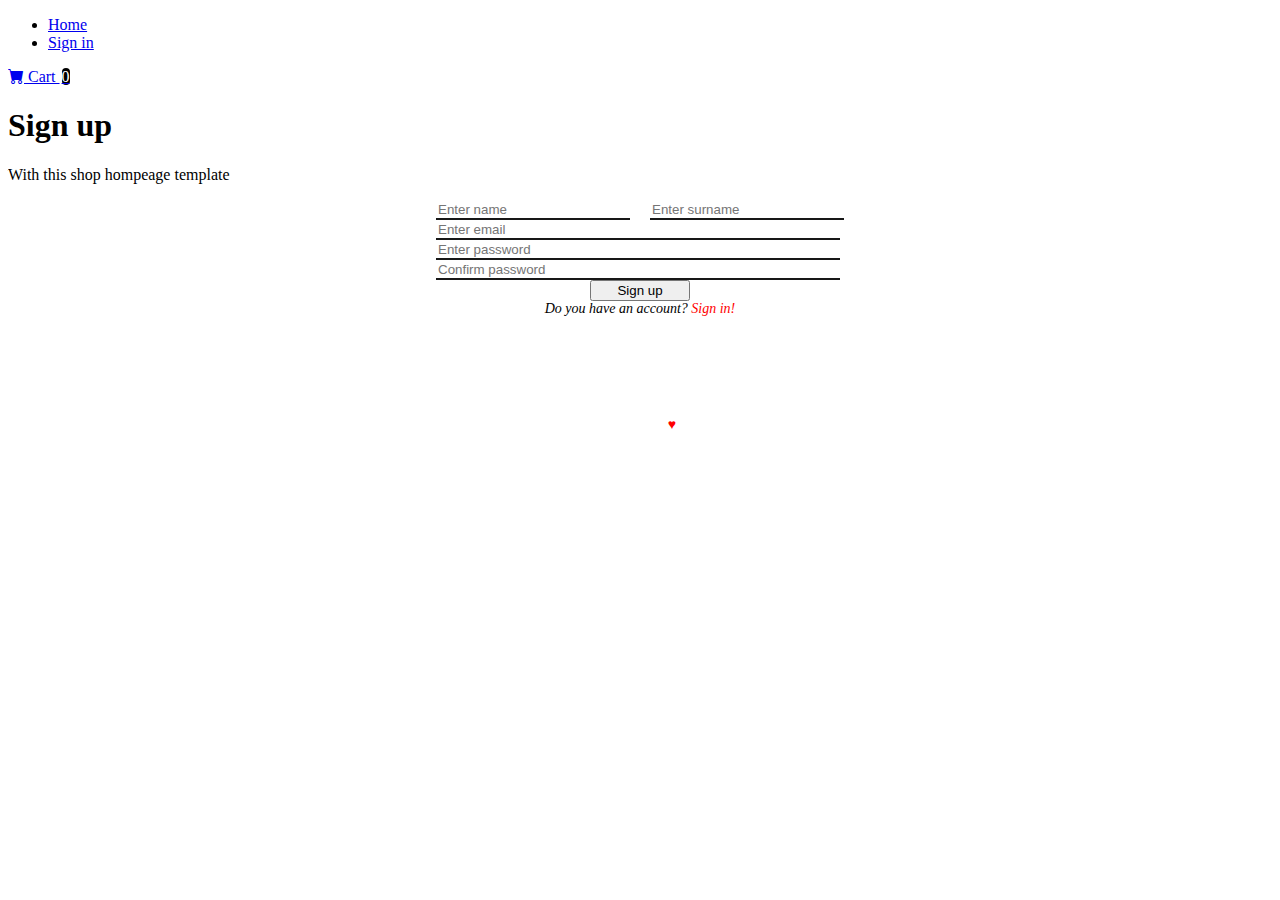
<file: signup.html>
<!doctype html>
<html lang="en">

<head>
    <!-- Required meta tags -->
    <meta charset="utf-8">
    <meta name="viewport" content="width=device-width, initial-scale=1">

    <!-- Bootstrap CSS -->
    <link href="css/style.css" rel="stylesheet" />
    <link href="https://cdn.jsdelivr.net/npm/bootstrap@5.1.3/dist/css/bootstrap.min.css" rel="stylesheet"
        integrity="sha384-1BmE4kWBq78iYhFldvKuhfTAU6auU8tT94WrHftjDbrCEXSU1oBoqyl2QvZ6jIW3" crossorigin="anonymous">
    <link href="https://cdn.jsdelivr.net/npm/bootstrap-icons@1.5.0/font/bootstrap-icons.css" rel="stylesheet" />

    <link rel="icon" type="image/x-icon" href="assets/favicon.ico" />
    <title>Sign up</title>
</head>

<body>
    <nav class="navbar navbar-expand-lg navbar-light bg-light">
        <div class="container">
            <ul class="navbar-nav me-auto">
                <li class="nav-item"><a class="nav-link" aria-current="page" href="./index.html">Home</a></li>
                <li class="nav-item"><a class="nav-link" href="./signin.html">Sign in</a></li>
                <!--<li class="nav-item dropdown">
                            <a class="nav-link dropdown-toggle" id="navbarDropdown" href="#" role="button" data-bs-toggle="dropdown" aria-expanded="false">Shop</a>
                            <ul class="dropdown-menu" aria-labelledby="navbarDropdown">
                                <li><a class="dropdown-item" href="#!">All Products</a></li>
                                <li><hr class="dropdown-divider" /></li>
                                <li><a class="dropdown-item" href="#!">Popular Items</a></li>
                                <li><a class="dropdown-item" href="#!">New Arrivals</a></li>
                            </ul>
                        </li>
                    -->
            </ul>
            <form class="d-flex">
                <a class="btn btn-outline-dark" href="cart.html" data-toggle="modal" data-target="#exampleModal">
                    <span class="bi-cart-fill"></span>
                    Cart
                    <span class="badge">0</span>
                </a>
            </form>
        </div>
    </nav>

    <header class="bg-dark py-5">
        <div class="container px-4 px-lg-5 my-5">
            <div class="text-center text-white">
                <h1 class="display-4 fw-bolder">Sign up</h1>
                <p class="lead fw-normal text-white-50 mb-0">With this shop hompeage template</p>
            </div>
        </div>
    </header>

    <div class="form container px-4 px-lg-5 mt-5">
        <form>
            <div class="form-row my-3">
                <div class="form-group">
                    <input type="text" class="sign form-control" placeholder="Enter name">
                </div>
                <div class="form-group">
                    <input type="text" class="sign form-control" placeholder="Enter surname">
                </div>
            </div>
            <div class="form-group my-3">
                <input type="email" class="sign form-control" placeholder="Enter email">
            </div>
            <div class="form-group my-3">
                <input type="password" class="sign form-control" placeholder="Enter password">
            </div>
            <div class="form-group my-3">
                <input type="password" class="sign form-control" placeholder="Confirm password">
            </div>
        </form>
        <button class="btn btn-outline-dark mt-4 mb-3">Sign up</button>
        <span>Do you have an account? <a href="./signin.html">Sign in!</a></span>
    </div>


    <footer class="bg-dark">
        <p class="footer-text py-3">Made with <span style="color: red">♥</span></p>
    </footer>

    <script src="https://cdn.jsdelivr.net/npm/bootstrap@5.1.3/dist/js/bootstrap.bundle.min.js"
        integrity="sha384-ka7Sk0Gln4gmtz2MlQnikT1wXgYsOg+OMhuP+IlRH9sENBO0LRn5q+8nbTov4+1p"
        crossorigin="anonymous"></script>

</body>
</file>
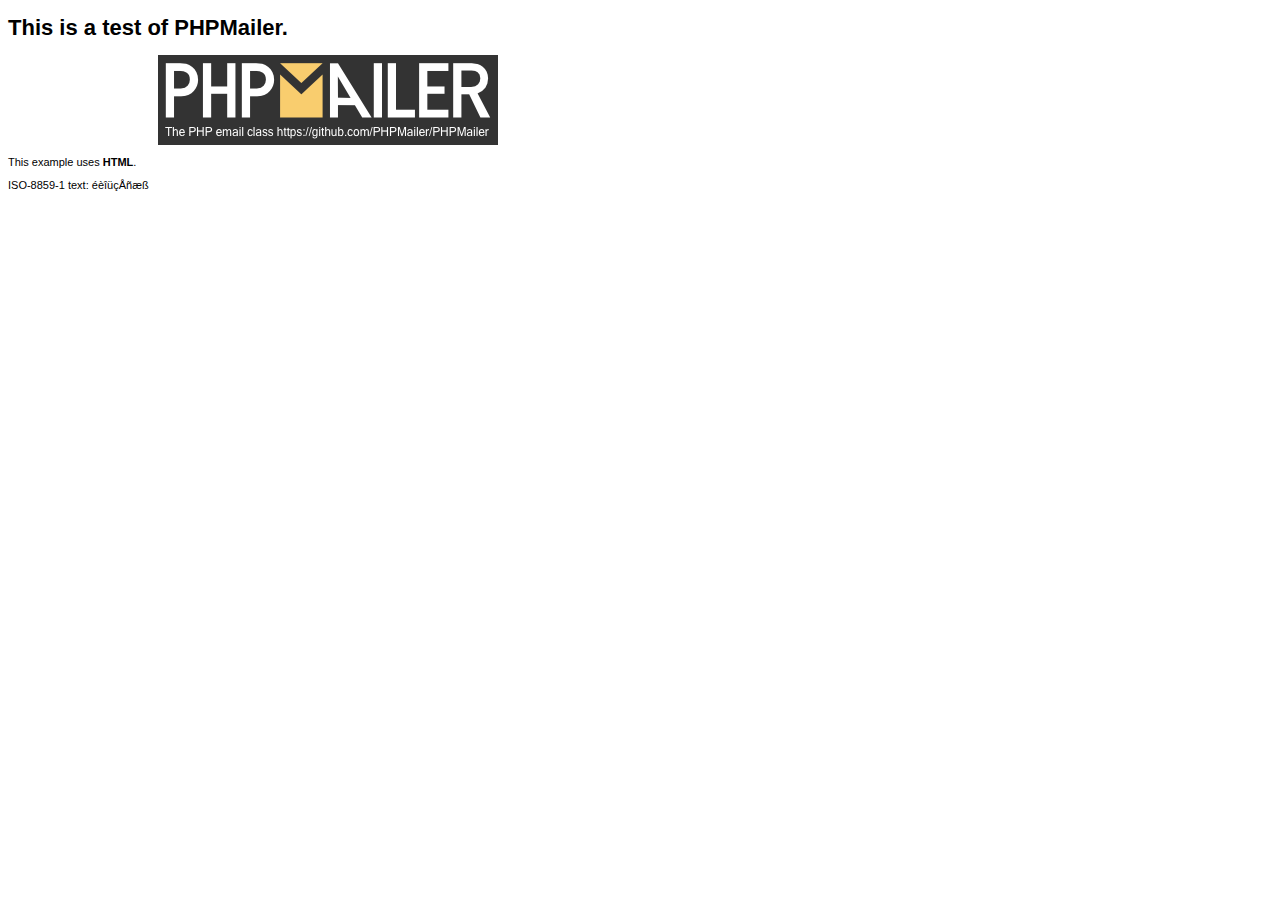
<file: PHPMailer/examples/contents.html>
<!DOCTYPE HTML PUBLIC "-//W3C//DTD HTML 4.01 Transitional//EN" "http://www.w3.org/TR/html4/loose.dtd">
<html>
<head>
  <meta http-equiv="Content-Type" content="text/html; charset=iso-8859-1">
  <title>PHPMailer Test</title>
</head>
<body>
<div style="width: 640px; font-family: Arial, Helvetica, sans-serif; font-size: 11px;">
  <h1>This is a test of PHPMailer.</h1>
  <div align="center">
    <a href="https://github.com/PHPMailer/PHPMailer/"><img src="images/phpmailer.png" height="90" width="340" alt="PHPMailer rocks"></a>
  </div>
  <p>This example uses <strong>HTML</strong>.</p>
  <p>ISO-8859-1 text: ���������</p>
</div>
</body>
</html>
</file>
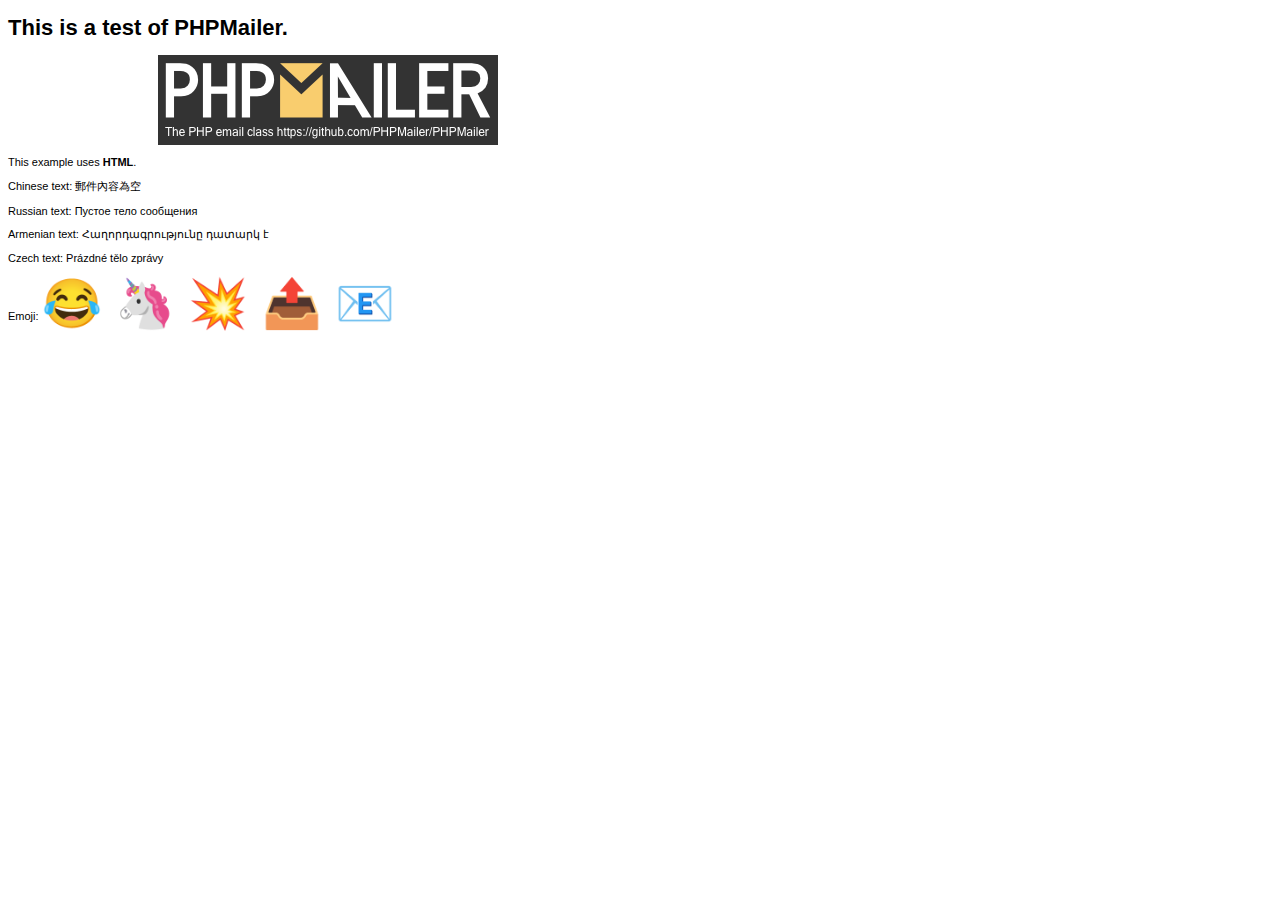
<file: PHPMailer/examples/contentsutf8.html>
<!DOCTYPE HTML PUBLIC "-//W3C//DTD HTML 4.01 Transitional//EN" "http://www.w3.org/TR/html4/loose.dtd">
<html>
<head>
  <meta http-equiv="Content-Type" content="text/html; charset=utf-8">
  <title>PHPMailer Test</title>
</head>
<body>
<div style="width: 640px; font-family: Arial, Helvetica, sans-serif; font-size: 11px;">
  <h1>This is a test of PHPMailer.</h1>
  <div align="center">
    <a href="https://github.com/PHPMailer/PHPMailer/"><img src="images/phpmailer.png" height="90" width="340" alt="PHPMailer rocks"></a>
  </div>
  <p>This example uses <strong>HTML</strong>.</p>
  <p>Chinese text: 郵件內容為空</p>
  <p>Russian text: Пустое тело сообщения</p>
  <p>Armenian text: Հաղորդագրությունը դատարկ է</p>
  <p>Czech text: Prázdné tělo zprávy</p>
  <p>Emoji: <span style="font-size: 48px">😂 🦄 💥 📤 📧</span></p>
</div>
</body>
</html>
</file>
<file: css/style.css>
/***  Navbar  ***/
.nav-link.active {
  font-weight: 600;
}

.btn .badge {
  color: white;
  background-color: black;
  border-radius: 50px;
  margin: 2px;
}
footer {
  margin-top: 100px;
}
.footer-text {
  text-align: center;
  color: white;
  font-size: 14px;
  margin-bottom: 0;
}

/***  Landing  ***/
.card {
  text-align: center;
  transition: box-shadow 0.2s;
}

.card:hover {
  box-shadow: 0 0 11px rgba(33, 33, 33, 0.2);
}

.card-body {
  padding: 0px;
}

.card-price {
  font-size: 16px;
  padding-top: 10px;
  margin-bottom: 0;
}

#card-price:hover {
  color: black;
}

.card-stars {
  display: flex;
  justify-content: center;
  color: rgb(255, 217, 0);
}

.col a {
  text-decoration: none;
  color: black;
}

.col a:hover {
  color: black;
}

.col a p:hover {
  color: black;
}

/***  Sing in & Sign up  ***/
.form {
  display: flex;
  flex-direction: column;
  align-content: center;
  flex-wrap: wrap;
}

.sign {
  width: 400px !important;
  border-left: none !important;
  border-right: none !important;
  border-top: none !important;
  border-radius: 0 !important;
  border-bottom: 2px rgb(24, 24, 24) solid !important;
}

.form-row {
  display: flex;
  column-gap: 20px;
}

.form-row .sign {
  width: 190px !important;
}

.sign:focus {
  box-shadow: none !important;
  -webkit-box-shadow: none !important;
}

.form .btn {
  width: 100px;
  align-self: center;
}

.form span {
  align-self: center;
  font-size: 14px;
  font-style: italic;
}

.form span a {
  color: red;
  text-decoration: none;
}

.form span a:hover {
  color: rgb(24, 24, 24);
}

/***  Product page  ***/
.product-row {
  display: flex;
  flex-direction: row;
}

.product-image img {
  height: 300px;
}

.product-rating {
  display: flex;
  flex-direction: row;
}

.product-stars {
  display: flex;
  justify-content: left;
  color: rgb(255, 217, 0);
}

.breadcrumb-item a {
  text-decoration: none;
  color: red;
}

.breadcrumb-item a:hover {
  color: rgb(24, 24, 24);
}

/***  Cart  ***/
.cart-header p {
  font-style: italic;
}

.cart-product-name a,
.cart-remove-all {
  color: black;
  text-decoration: none;
}

.cart-product-name a:hover,
.cart-remove-all:hover {
  color: red;
  text-decoration: none;
}

.cart-image {
  width: 150px;
}

.cart-product-counter {
  width: 40px;
}

.cart-footer {
  text-align: right;
}
</file>
